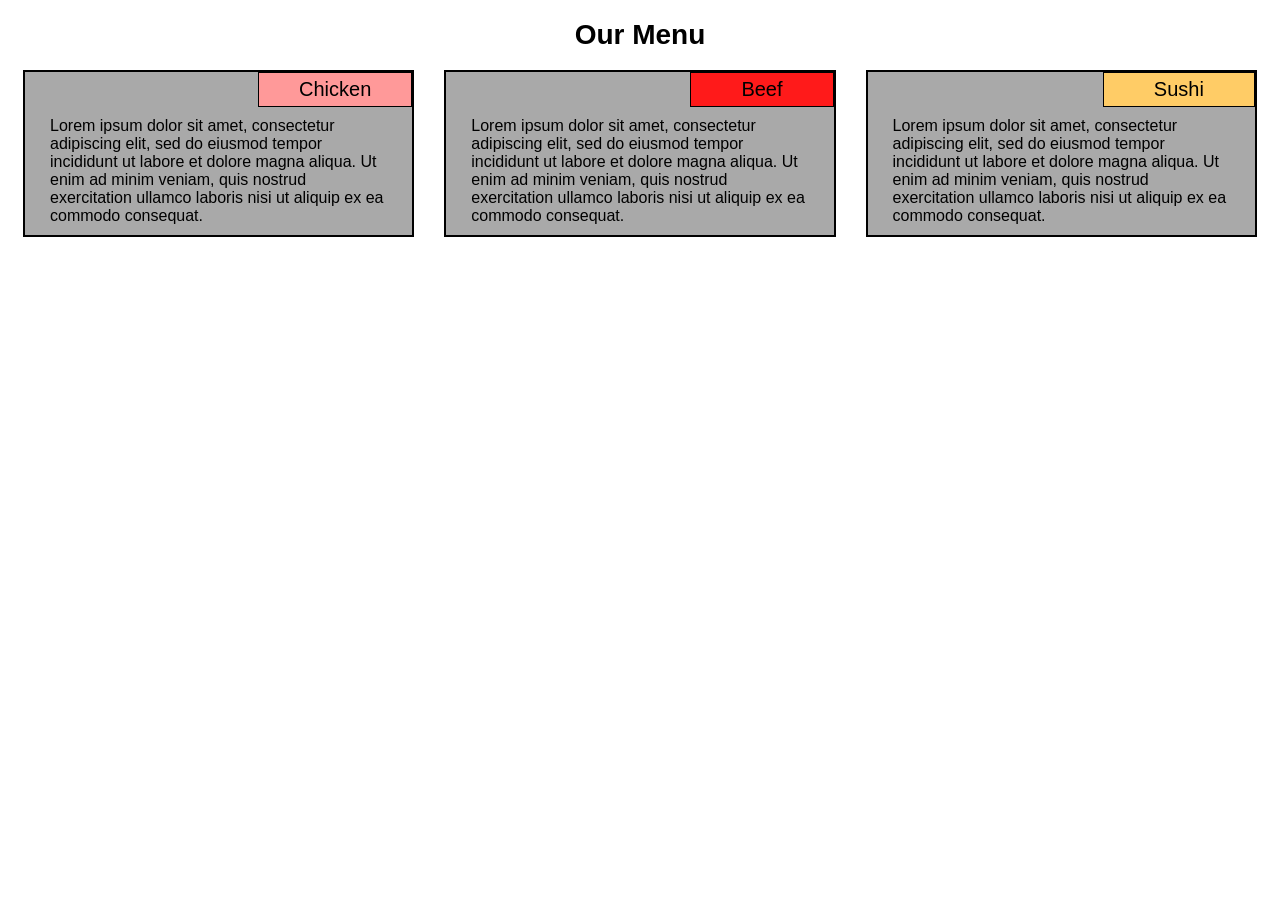
<file: module2-solution/index.html>
<!DOCTYPE html>
<html>
<head>
<meta charset="utf-8">
 <meta name="viewport" content="width=device-width, initial-scale=1">
 
<title>Module2-solution</title>
<link rel="stylesheet" type ="text/css" href="css.css">
</head>

  <body>
    <h1>Our Menu</h1>
<div class="row">
  <div class="col-lg-4 col-md-6">
	<div id="box">
		<p id="chicken">Chicken</p>
		<p>Lorem ipsum dolor sit amet, consectetur adipiscing elit, sed do eiusmod tempor incididunt ut labore et dolore magna aliqua. Ut enim ad minim veniam, quis nostrud exercitation ullamco laboris nisi ut aliquip ex ea commodo consequat.
		</p>
	</div>
  </div>
  <div class="col-lg-4 col-md-6">
	<div id="box">
		<p id="beef">Beef</p>
		<p>Lorem ipsum dolor sit amet, consectetur adipiscing elit, sed do eiusmod tempor incididunt ut labore et dolore magna aliqua. Ut enim ad minim veniam, quis nostrud exercitation ullamco laboris nisi ut aliquip ex ea commodo consequat. 
		</p>
	</div>
  </div>
  <div class="col-lg-4 col-md-12">
	<div id="box">
		<p id="sushi">Sushi</p>
		<p>Lorem ipsum dolor sit amet, consectetur adipiscing elit, sed do eiusmod tempor incididunt ut labore et dolore magna aliqua. Ut enim ad minim veniam, quis nostrud exercitation ullamco laboris nisi ut aliquip ex ea commodo consequat.
		</p>
	</div>
  </div>
</div>
    <footer>
    </footer>
  </body>
</html>
</file>
<file: module2-solution/css.css>
* {
  box-sizing: border-box;
}

body {
	font-family: 'Lato', sans-serif;
	background-color: white;
}

h1 {
  font-size: 175%;
  text-align: center;
}


#box {
  border: 2px solid black;
  background-color:#A9A9A9;
  margin-right: 15px;
  margin-left: 15px;
  margin-bottom: 30px;

}

p#chicken {
	background-color: #ff9999;
    font-size: 125%;
	float: right;
	border: 1px solid black;
	padding: 5px 40px 5px 40px;
	position: top-right;
	margin-top: 0px;
	margin-right: 0px;
	
}

p#beef {
	background-color: #ff1a1a;
    font-size: 125%;
	float: right;
	border: 1px solid black;
	padding: 5px 50px 5px 50px;
    position: top-right;
	margin-top: 0px;
	margin-right: 0px;
	
}

p#sushi {
	background-color: #ffcc66;
    font-size: 125%;
	float: right;
	border: 1px solid black;
	padding: 5px 50px 5px 50px;
    position: top-right;
	margin-top: 0px;
	margin-right: 0px;
	
}

p {
  font-size: 100%;
  padding: 5px;
  margin-top: 40px;
  margin-left: 20px;
  margin-right: 20px;
  margin-bottom: 5px;
}

/* Simple Responsive Framework. */
.row {
  width: 100%;
}
/********** Large devices only **********/
@media (min-width: 992px) {
	
  .col-lg-1, .col-lg-2, .col-lg-3, .col-lg-4, .col-lg-5, .col-lg-6, .col-lg-7, .col-lg-8, .col-lg-9, .col-lg-10, .col-lg-11, .col-lg-12 {
    float: left;
  }
  .col-lg-1 {
    width: 8.33%;
  }
  .col-lg-2 {
    width: 16.66%;
  }
  .col-lg-3 {
    width: 25%;
  }
  .col-lg-4 {
    width: 33.33%;
  }
  .col-lg-5 {
    width: 41.66%;
  }
  .col-lg-6 {
    width: 50%;
  }
  .col-lg-7 {
    width: 58.33%;
  }
  .col-lg-8 {
    width: 66.66%;
  }
  .col-lg-9 {
    width: 74.99%;
  }
  .col-lg-10 {
    width: 83.33%;
  }
  .col-lg-11 {
    width: 91.66%;
  }
  .col-lg-12 {
    width: 100%;
  }
}
/********** Medium devices only **********/
@media (min-width: 768px) and (max-width: 991px) {
		
  .col-md-1, .col-md-2, .col-md-3, .col-md-4, .col-md-5, .col-md-6, .col-md-7, .col-md-8, .col-md-9, .col-md-10, .col-md-11, .col-md-12 {
    float: left;
  }
  .col-md-1 {
    width: 8.33%;
  }
  .col-md-2 {
    width: 16.66%;
  }
  .col-md-3 {
    width: 25%;
  }
  .col-md-4 {
    width: 33.33%;
  }
  .col-md-5 {
    width: 41.66%;
  }
  .col-md-6 {
    width: 50%;
  }
  .col-md-7 {
    width: 58.33%;
  }
  .col-md-8 {
    width: 66.66%;
  }
  .col-md-9 {
    width: 74.99%;
  }
  .col-md-10 {
    width: 83.33%;
  }
  .col-md-11 {
    width: 91.66%;
  }
  .col-md-12 {
    width: 100%;
  }
}
</file>
